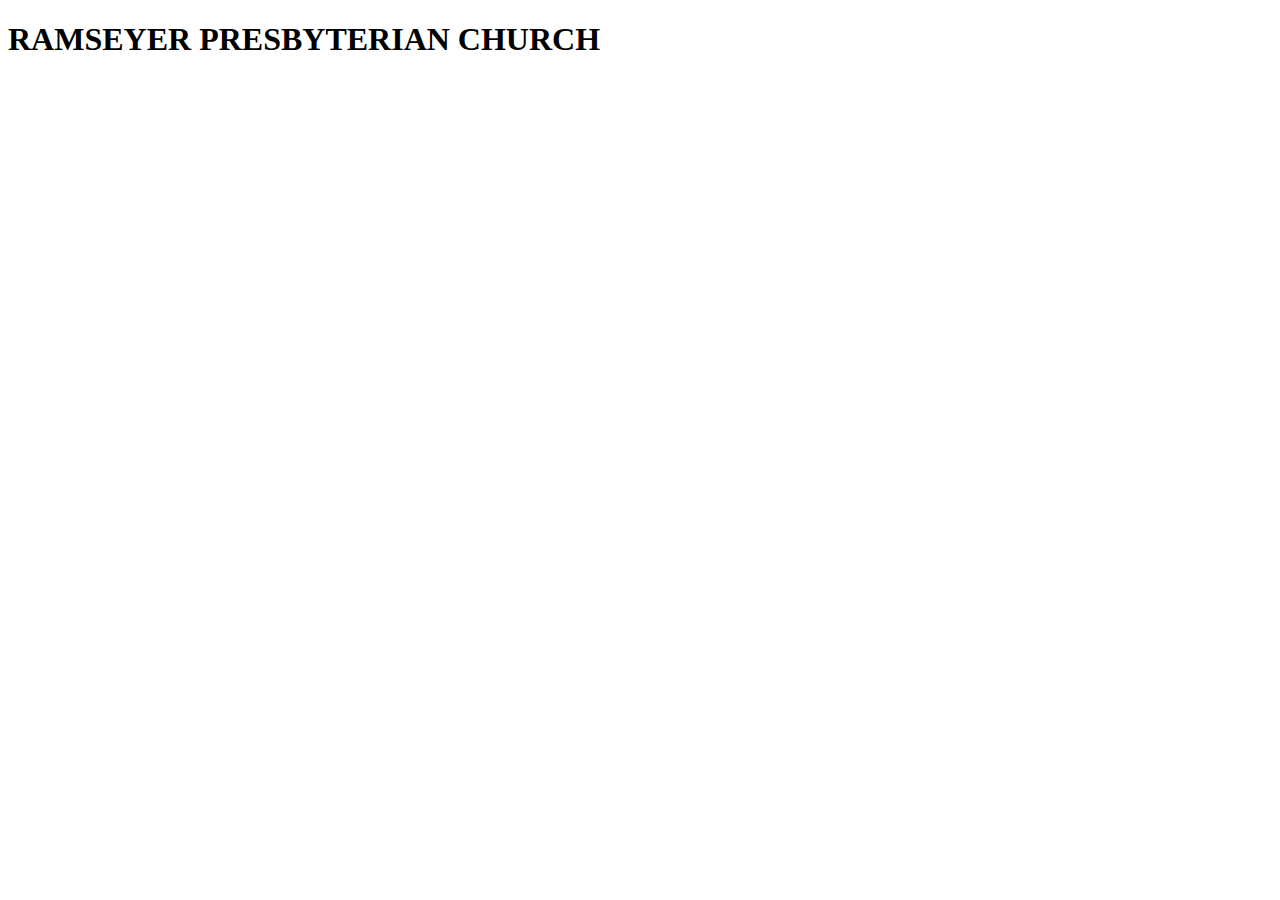
<file: Church/about.html>
<!DOCTYPE html>
<html lang="en">
<head>
    <meta charset="UTF-8">
    <meta name="viewport" content="width=device-width, initial-scale=1.0">
    <title>Ramseyer Congregation Afiaman</title>
</head>
<body>
    <h1>RAMSEYER PRESBYTERIAN CHURCH</h1>
    <p></p>
</body>
</html>
</file>
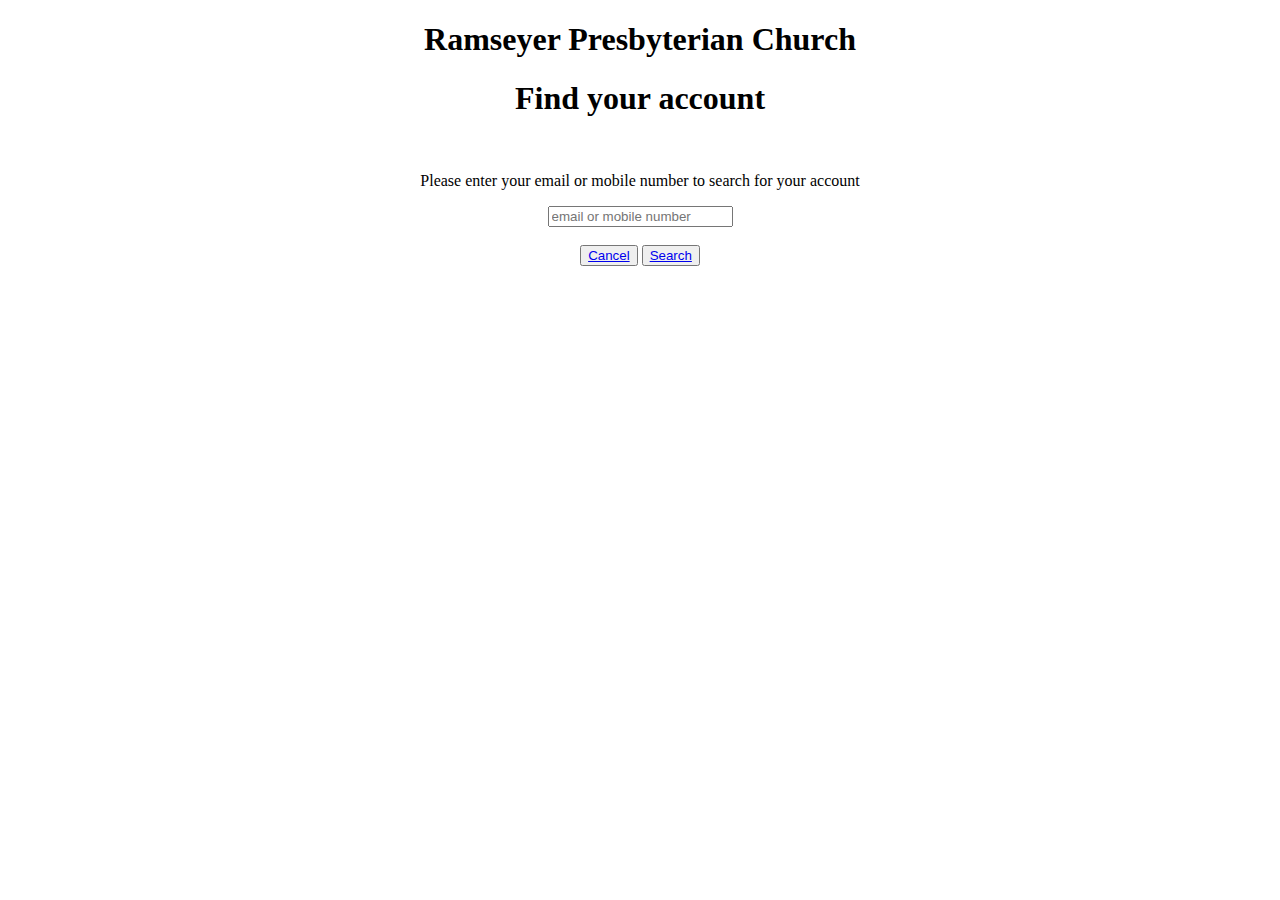
<file: Church/reset.html>
<!DOCTYPE html>
<html lang="en">
<head>
    <meta charset="UTF-8">
    <meta http-equiv="X-UA-Compatible" content="IE=edge">
    <meta name="viewport" content="width=device-width, initial-scale=1.0">
    <title>Reset</title>

    <style>
        .container{
            text-align: center;
        }
        button{
            text-align: center;
            color: #ffffff;
        }

    </style>

</head>
<body>
    <header>
        <div class="container">
            <h1><span >Ramseyer Presbyterian</span> Church</h1>
    </header>
        
    <div class="container">
        <div class="form-box">
            <h1>Find your account</h1>
            <br>
            <p>
                Please enter your email or mobile number to search for your account
            </p>
            <div class="box">
                <form>
                    <div class="input-group">
                        <div class="input-field">
                            <input type="email" name="login-email" id="login-email" placeholder="email or mobile number">

                        </div>
                    </div>

                    <br>

                    <div>
                        <button>
                            <a href="login.html">Cancel</a>
                        </button>

                        <button>
                            <a href="search.html">Search</a>
                        </button>
                        
                    </div>

                    <div>
                        
                        
                    </div>
                    
                    
                </form>
                

                </div>

            </div>
        </div>

    </div>
</body>
</html>
</file>
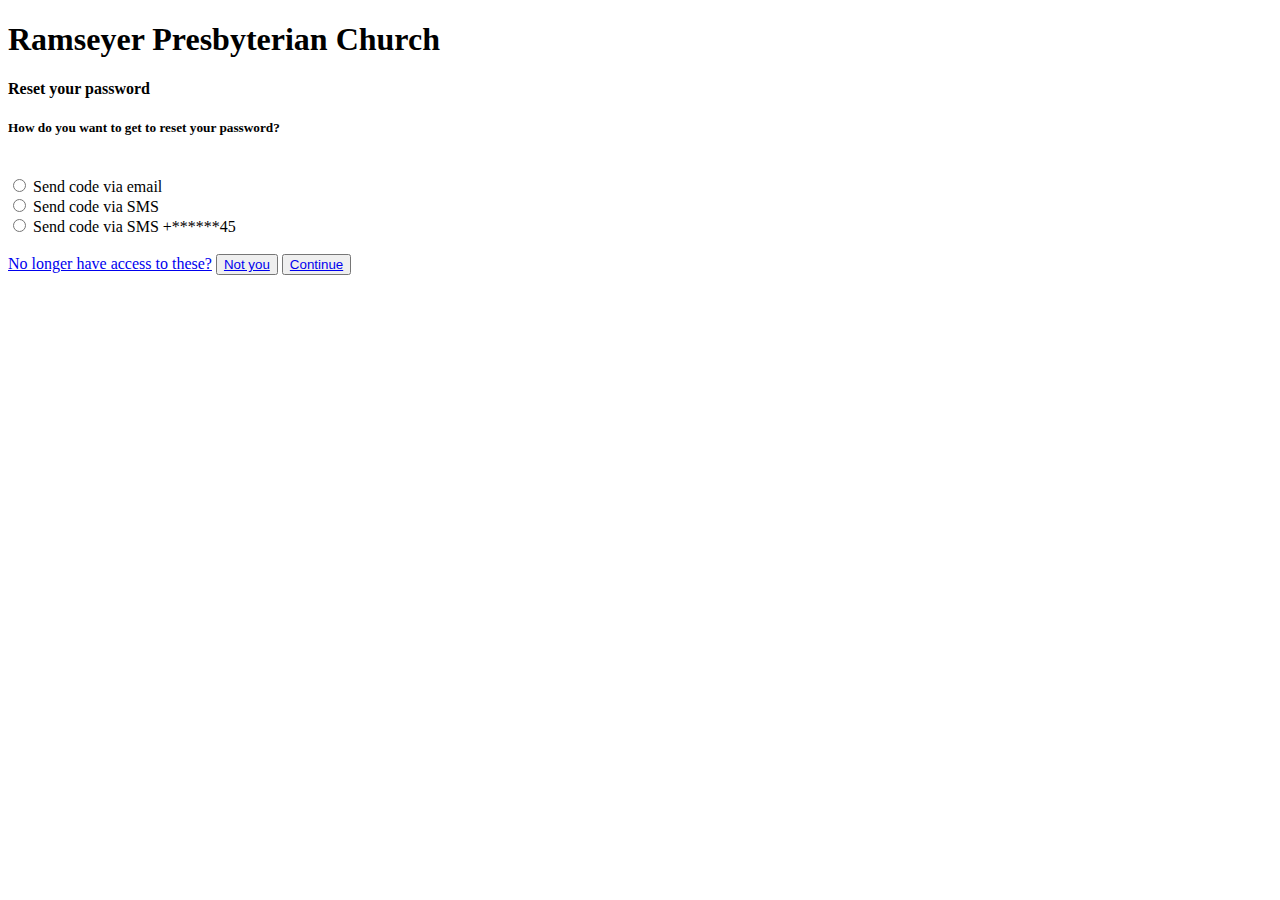
<file: Church/search.html>
<!DOCTYPE html>
<html lang="en">
<head>
    <meta charset="UTF-8">
    <meta http-equiv="X-UA-Compatible" content="IE=edge">
    <meta name="viewport" content="width=device-width, initial-scale=1.0">
    <title>Document</title>
    <style>
        
    </style>
</head>
<body>
    <header>
        <div class="container">
            <h1><span>Ramseyer Presbyterian</span> Church</h1>
    </header>
    <div class="container">
        <div class="form-box">
            <h4>Reset your password</h4>

            <h5>
                How do you want to get to reset your password?
            </h5>
            <br>

            <input type="radio" name="my">
            <label for="my">Send code via email</label>
            
            <br>

            <input type="radio" name="my">
            <label for="my">Send code via SMS</label>

            <br>

            <input type="radio" name="my">
            <label for="my">Send code via SMS +******45</label>
            
            <br>
            <br>
            
            <!-- <ul class="sms">
                <li> Send code via SMS +*********45</li>
                <li>Send code via SMS +*********45</li>
                <li>Send code via SMS +*********45</li>
            </ul>
             -->
            <div class="no access">
                <a href="login.html">No longer have access to these?</a>

                <button>
                    <a href="login.html">Not you</a>
                </button>
                <button>
                    <a href="continue.html">Continue</a></button>
            </div>

        </div>

    </div>
</body>
</html>
</file>
